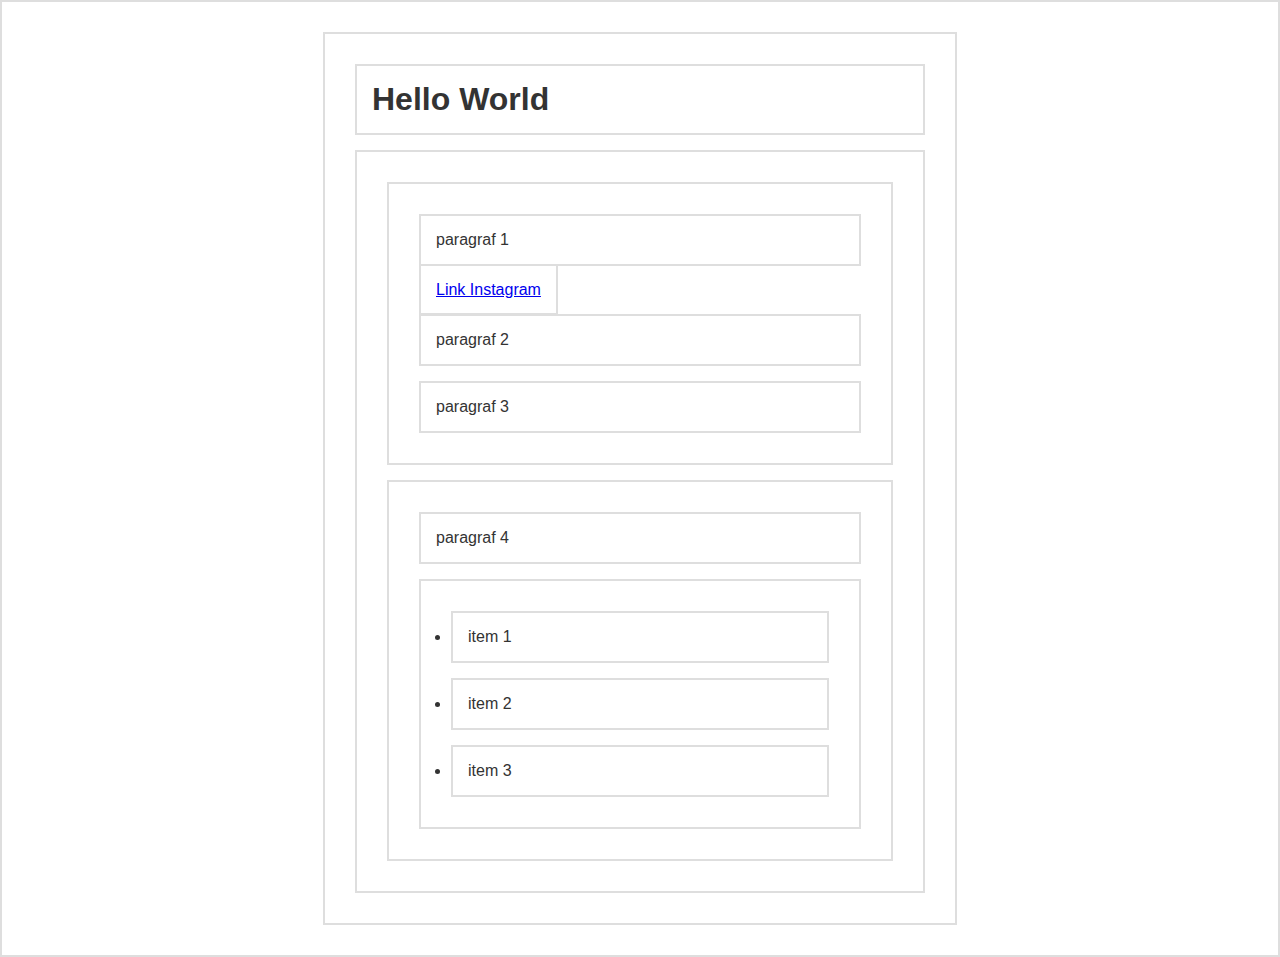
<file: index.html>
<html lang="en">

<head>
    <meta charset="UTF-8">
    <meta http-equiv="X-UA-Compatible" content="IE=edge">
    <meta name="viewport" content="width=device-width, initial-scale=1.0">
    <link rel="stylesheet" href="style.css">
    <title>DOM Selection</title>
</head>

<body>
    <h1 id="judul">Hello World</h1>
    <div id="container">
        <section id="a">
            <p class="p1">paragraf 1</p>
            <a href="#">Link Instagram</a>
            <p class="p2">paragraf 2</p>
            <p class="p3">paragraf 3</p>
        </section>
        <section id="b">
            <p class="p4">paragraf 4</p>
            <ul>
                <li>item 1</li>
                <li>item 2</li>
                <li>item 3</li>
            </ul>
        </section>
    </div>
    <script src="script.js"></script>
</body>

</html>
</file>
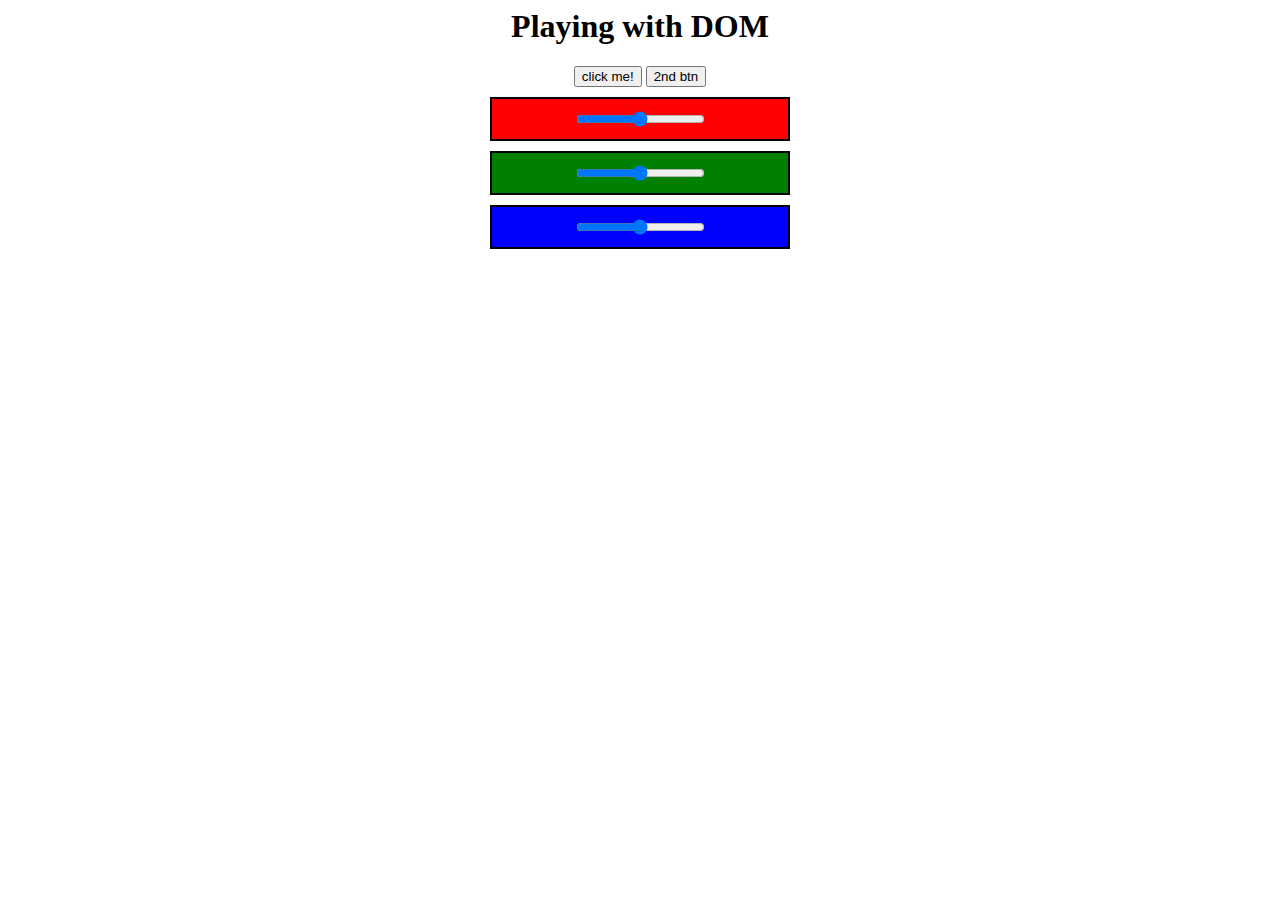
<file: simple-case/index.html>
<html lang="en">

<head>
    <meta charset="UTF-8">
    <meta http-equiv="X-UA-Compatible" content="IE=edge">
    <meta name="viewport" content="width=device-width, initial-scale=1.0">
    <title>DOM Practice</title>
    <link rel="stylesheet" href="style.css">
</head>

<body>
    <div class="container">
        <h1 class="play">Playing with DOM</h1>
        <button class="btn">click me!</button>

    </div>
    <div class="box red">
        <input type="range" name="red" min="0" max="255">
    </div>
    <div class="box green">
        <input type="range" name="green" min="0" max="255">
    </div>
    <div class="box blue">
        <input type="range" name="blue" min="0" max="255">
    </div>
    <script src="script.js"></script>
</body>

</html>
</file>
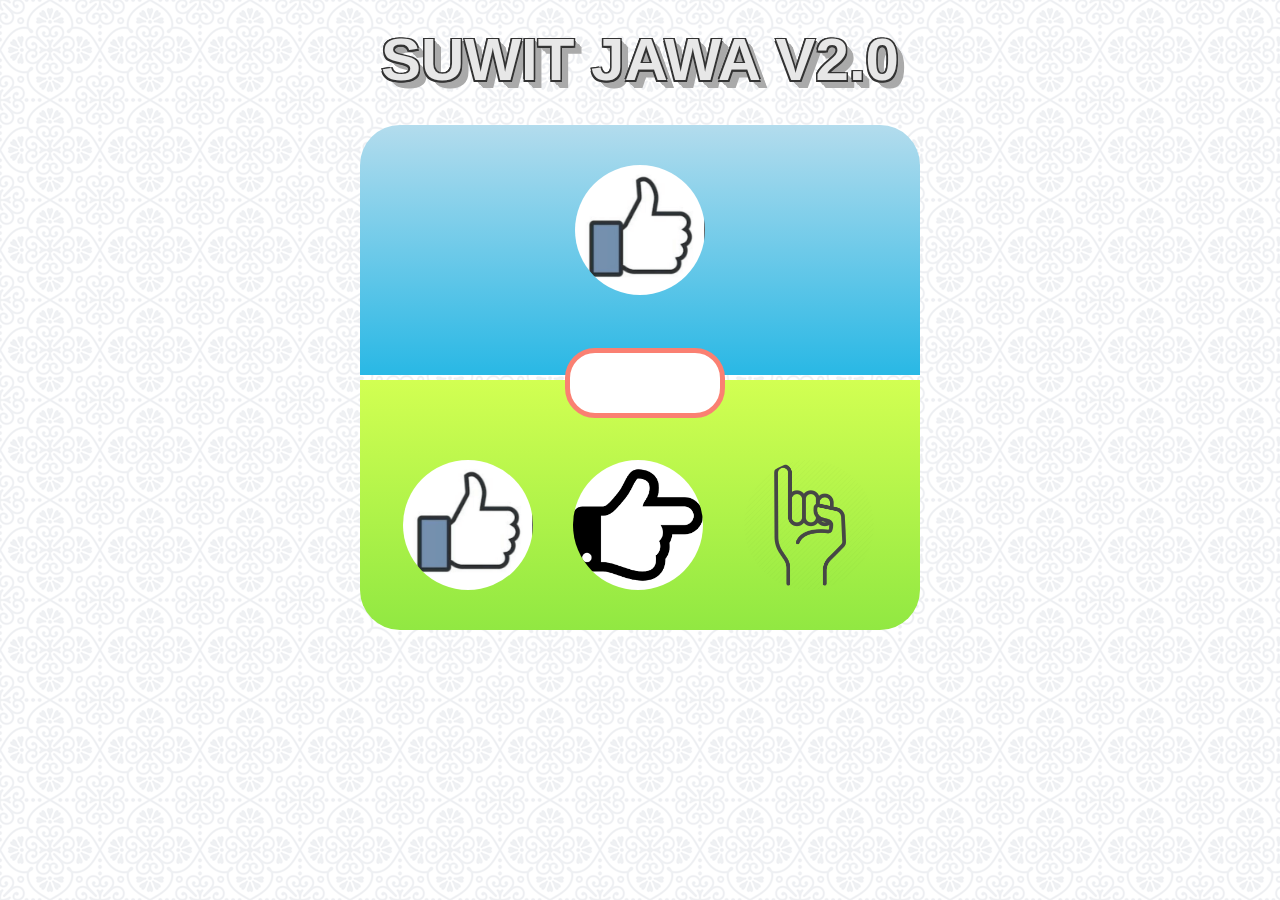
<file: suit-jawa/index.html>
<html lang="en">

<head>
    <meta charset="UTF-8">
    <meta http-equiv="X-UA-Compatible" content="IE=edge">
    <meta name="viewport" content="width=device-width, initial-scale=1.0">
    <title>Suit Jawa</title>
    <link rel="stylesheet" href="style.css">
</head>

<body>
    <h1>Suwit Jawa v2.0</h1>

    <div class="container">
        <div class="area-komputer">
            <img src="img/gajah.png" class="img-komputer">
        </div>
        <div class="info"></div>
        <div class="area-player">
            <ul>
                <li>
                    <img src="img/gajah.png" class="gajah">
                </li>
                <li>
                    <img src="img/orang.png" class="orang">
                </li>
                <li>
                    <img src="img/semut.png" class="semut">
                </li>
            </ul>
        </div>
    </div>
    <script src="script.js"></script>
</body>

</html>
</file>
<file: style.css>
* {
    border: 2px solid #dedede;
    padding: 15px;
    margin: 15px;
}
html {
    margin: 0;
    padding: 0;
}
body {
    max-width: 600px;
    margin: 30px auto;
    font-family: sans-serif;
    color: #333;
}
</file>
<file: simple-case/style.css>
body {
    text-align: center;
}
.box {
    padding: 10px;
    max-width: 300px;
    margin: 10px auto;
    box-sizing: border-box;
    border: 2px solid black;
}
.red {
    background-color: red;
}
.green {
    background-color: green;
}
.blue {
    background-color: blue;
}
</file>
<file: suit-jawa/style.css>
/* http://meyerweb.com/eric/tools/css/reset/ 
   v2.0 | 20110126
   License: none (public domain)
*/

html, body, div, span, applet, object, iframe,
h1, h2, h3, h4, h5, h6, p, blockquote, pre,
a, abbr, acronym, address, big, cite, code,
del, dfn, em, img, ins, kbd, q, s, samp,
small, strike, strong, sub, sup, tt, var,
b, u, i, center,
dl, dt, dd, ol, ul, li,
fieldset, form, label, legend,
table, caption, tbody, tfoot, thead, tr, th, td,
article, aside, canvas, details, embed, 
figure, figcaption, footer, header, hgroup, 
menu, nav, output, ruby, section, summary,
time, mark, audio, video {
    margin: 0;
    padding: 0;
    border: 0;
    font-size: 100%;
    font: inherit;
    vertical-align: baseline;
}
/* HTML5 display-role reset for older browsers */
article, aside, details, figcaption, figure, 
footer, header, hgroup, menu, nav, section {
    display: block;
}
body {
    line-height: 1;
}
ol, ul {
    list-style: none;
}
blockquote, q {
    quotes: none;
}
blockquote:before, blockquote:after,
q:before, q:after {
    content: '';
    content: none;
}
table {
    border-collapse: collapse;
    border-spacing: 0;
}


/* Suwit Jawa 2.0 */

body {
    background-image: url(img/bg.png);
    font-family: arial;
}
h1 {
    font-size: 60px;
    font-weight: bold;
    text-align: center;
    margin: 10px 0;
    margin-top: 30px;
    text-transform: uppercase;
    color: #e7e7e7;
    text-shadow: 1.5px 1.5px 0 #333, 0px 1.5px 0 #333, -1.5px -1.5px 0 #333, -1.5px -1.5px 0 #333, -1.5px 1.5px 0 #333, 1.5px -1.5px 0 #333, 0.7778174593px 0.7778174593px 0 #aaaaaa, 1.5556349186px 1.5556349186px 0 #aaaaaa, 2.3334523779px 2.3334523779px 0 #aaaaaa, 3.1112698372px 3.1112698372px 0 #aaaaaa, 3.8890872965px 3.8890872965px 0 #aaaaaa, 4.6669047558px 4.6669047558px 0 #aaaaaa, 5.4447222151px 5.4447222151px 0 #aaaaaa, 6.2225396744px 6.2225396744px 0 #aaaaaa, 7.0003571337px 7.0003571337px 0 #aaaaaa, 7.7781745931px 7.7781745931px 0 #aaaaaa;
}

.container {
    width: 600px;
    margin: auto;
    padding: 20px;
    position: relative;
}

.area-komputer {
    width: 560px;
    height: 250px;
    margin: 5px auto;
    background-color: lightblue;
    background: linear-gradient(to bottom, rgba(179,220,237,1) 0%, rgba(41,184,229,1) 100%);
    position: relative;
    padding-top: 40px;
    box-sizing: border-box;
    border-radius: 40px 40px 0 0;
}

.area-player {
    width: 560px;
    height: 250px;
    margin: 5px auto;
    background-color: lightgreen;
    background: linear-gradient(to bottom, rgba(210,255,82,1) 0%, rgba(145,232,66,1) 100%);
    position: relative;
    border-radius: 0 0 40px 40px;
}

.info {
    width: 150px;
    height: 60px;
    border: 5px solid salmon;
    position: absolute;
    left: 50%;
    margin-left: -75px;
    top: 50%;
    margin-top: -30px;
    background-color: white;
    border-radius: 30px;
    z-index: 1;
    text-align: center;
    line-height: 60px;
    color: #f89bb4;
    font-size: 26px;
    text-shadow: 1px 1px 1px rgba(0,0,0,.3);
}

ul {
    padding-top: 80px;
    padding-left: 25px;
}

li {
    display: inline-block;
    margin: 0 18px;
}

img {
    width: 130px;
    height: 130px;
    display: block;
    margin: auto;
    border-radius: 50%;
}

.gajah, .orang, .semut {
    transition: .3s;
    position: relative;
    top:0;
    cursor: pointer;
}

.gajah:hover, .semut:hover, .orang:hover, .active {
    box-shadow: 0 0 10px 5px limegreen;
}

.gajah:active, .semut:active, .orang:active {
    top: 2px;
}
</file>
